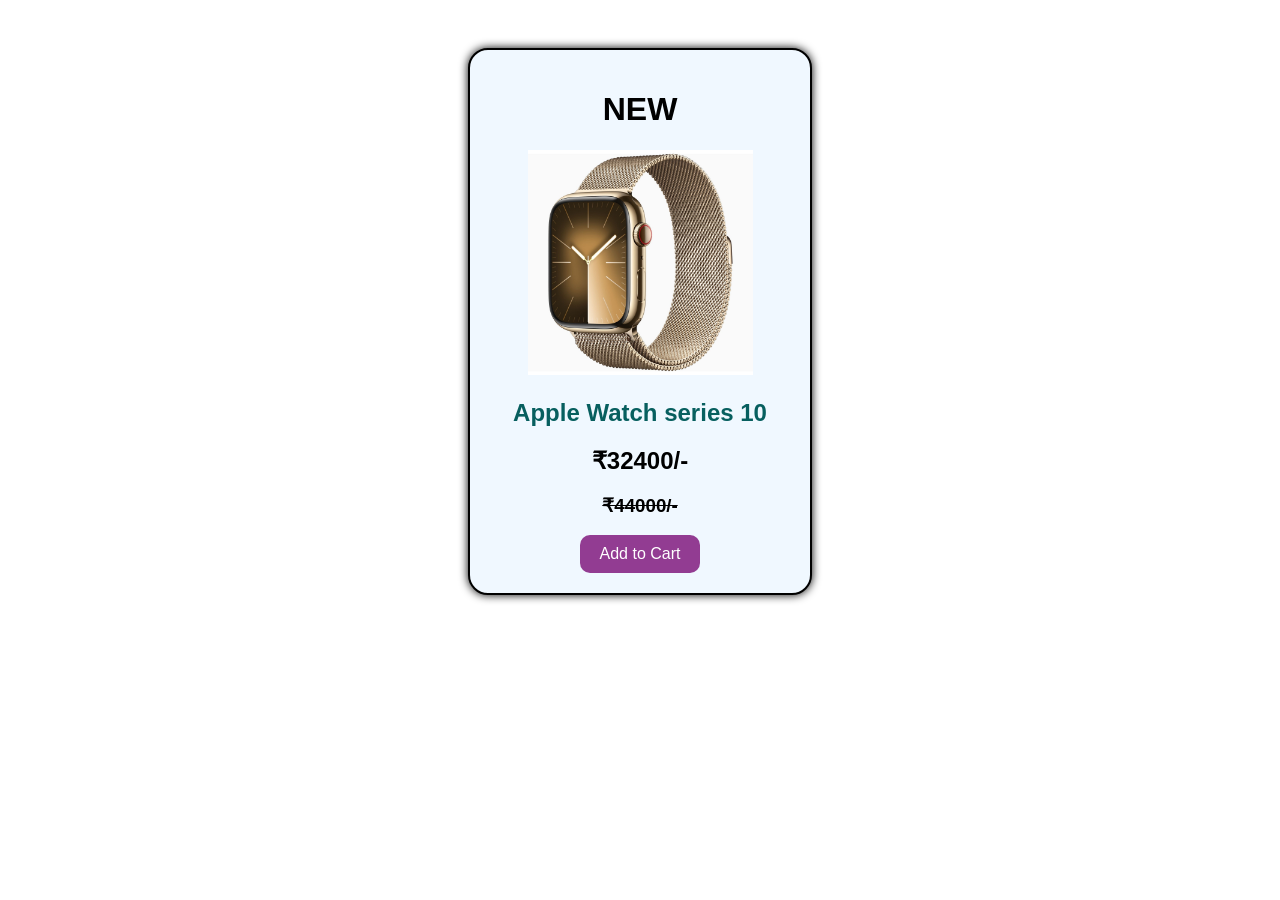
<file: index.html>
<!DOCTYPE html>
<html lang="en">
<head>
    <meta charset="UTF-8">
    <meta name="viewport" content="width=device-width, initial-scale=1.0">
    <title>card</title>
    <link rel="stylesheet" href="cardstyle.css">
</head>
<body>
    <div class="card">
        <h1>NEW</h1>
        <img src="watch.jpg">

        <h2 class="h2new">Apple Watch series 10</h2>
    
    
        <h2>
            ₹32400/-<br>
           
        </h2>

        <h3>
            <del>₹44000/- </del>
        </h3>

        <button>
                Add to Cart
        </button>
    </div>
</body>
</html>
</file>
<file: cardstyle.css>
body
{
    background-color: white;

    font-family: Arial, Helvetica, sans-serif;

    display: flex;
}


.card
{
    width: 300px;
    background-color:aliceblue;
    border: 2px solid black;
    border-radius: 20px;
    margin: 40px auto;
    padding: 20px;
    text-align: center;
    flex-wrap: wrap;
    box-shadow:  0px 0px 10px;
}


 .card img
{
    width: 225px;
    height: 225px;
    object-fit: cover;

}


.h2new
{
    color:rgb(7, 95, 95);
}


.p
{
    text-align: center;
    font-size: large;


}


.card button
{
    background-color:rgb(146, 60, 146);
    color: white;
    padding: 10px 20px;
    border: none;
    border-radius: 10px;
    cursor: pointer;
    font-size: medium;
    

}


.card button:hover
{
    background-color:rgb(37, 4, 54);

}
</file>
